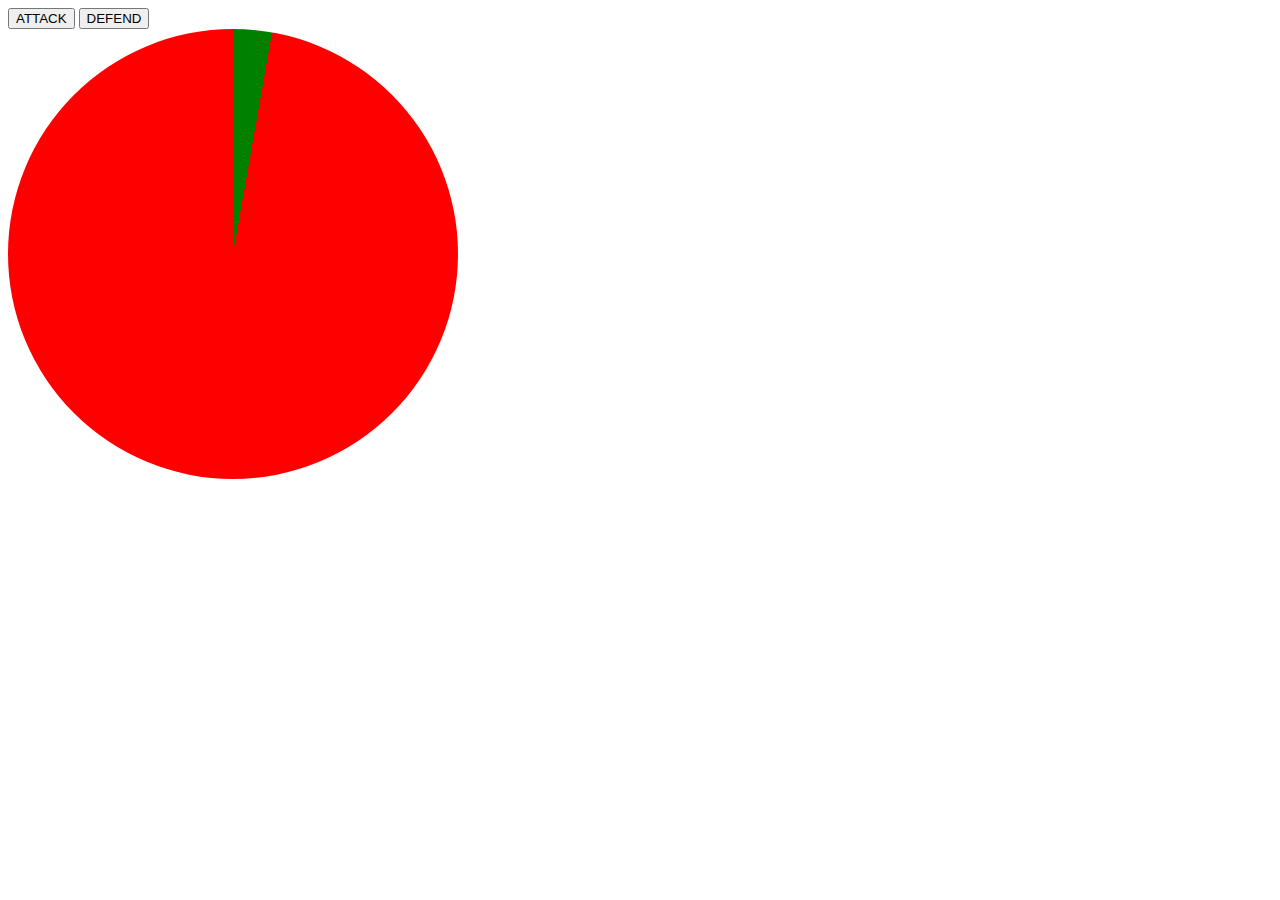
<file: index.html>
<!DOCTYPE html>
<html lang="en">
    <head>
        <meta charset="UTF-8" />
        <meta name="viewport" content="width=device-width, initial-scale=1.0" />
        <title>RISK</title>
        <script src="index.js"></script>
        <link rel="stylesheet" href="style.css" />
    </head>
    <body onload="main()">
        <a href="attack/index.html"><button>ATTACK</button></a>
        <a href="defend/index.html"><button>DEFEND</button></a>
        <div class="roulette"></div>
    </body>
</html>
</file>
<file: style.css>
.roulette {
    width: 50vmin;
    height: 50vmin;
    border-radius: 50%;
    background-image: conic-gradient(green var(--size), red 0);
    transition: transform 5s cubic-bezier(0.25, 0.1, 0.25, 1);
    transform: rotateZ(0deg);
}

.roulette:hover {
    transform: rotateZ(3600deg);
}
</file>
